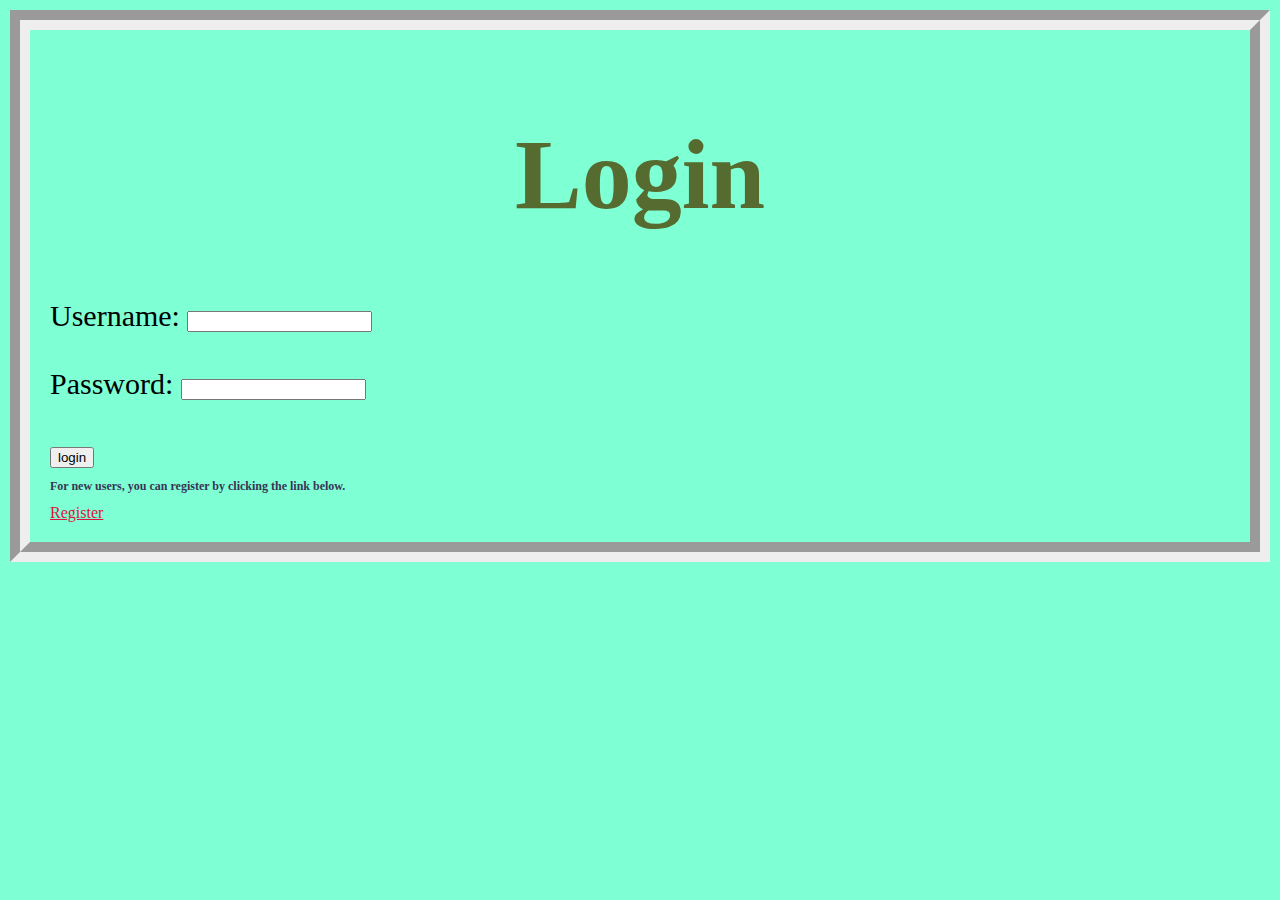
<file: index.html>
<!DOCTYPE html>
<html lang="en">
<head>
    <meta charset="UTF-8">
    <meta http-equiv="X-UA-Compatible" content="IE=edge">
    <meta name="viewport" content="width=device-width, initial-scale=1.0">
    <title>Login and Registration Form</title>
    <link rel="stylesheet" href="stylesheet.css">
</head>
<body>
    <h1>Login</h1>
    <form>
        <label for="Username">Username:</label>
        <input type="text" name="username"><br><br>

        <label for="pword">Password:</label>
        <input type="password"  name="pword"><br><br>

        <input type="button" value="login">
    </form>
  <h2> For new users, you can register by clicking the link below.</h2>
 <a href="index2.html" target="_blank"> Register</a>
 <script src="index.js"></script>
</body>
</html>
</file>
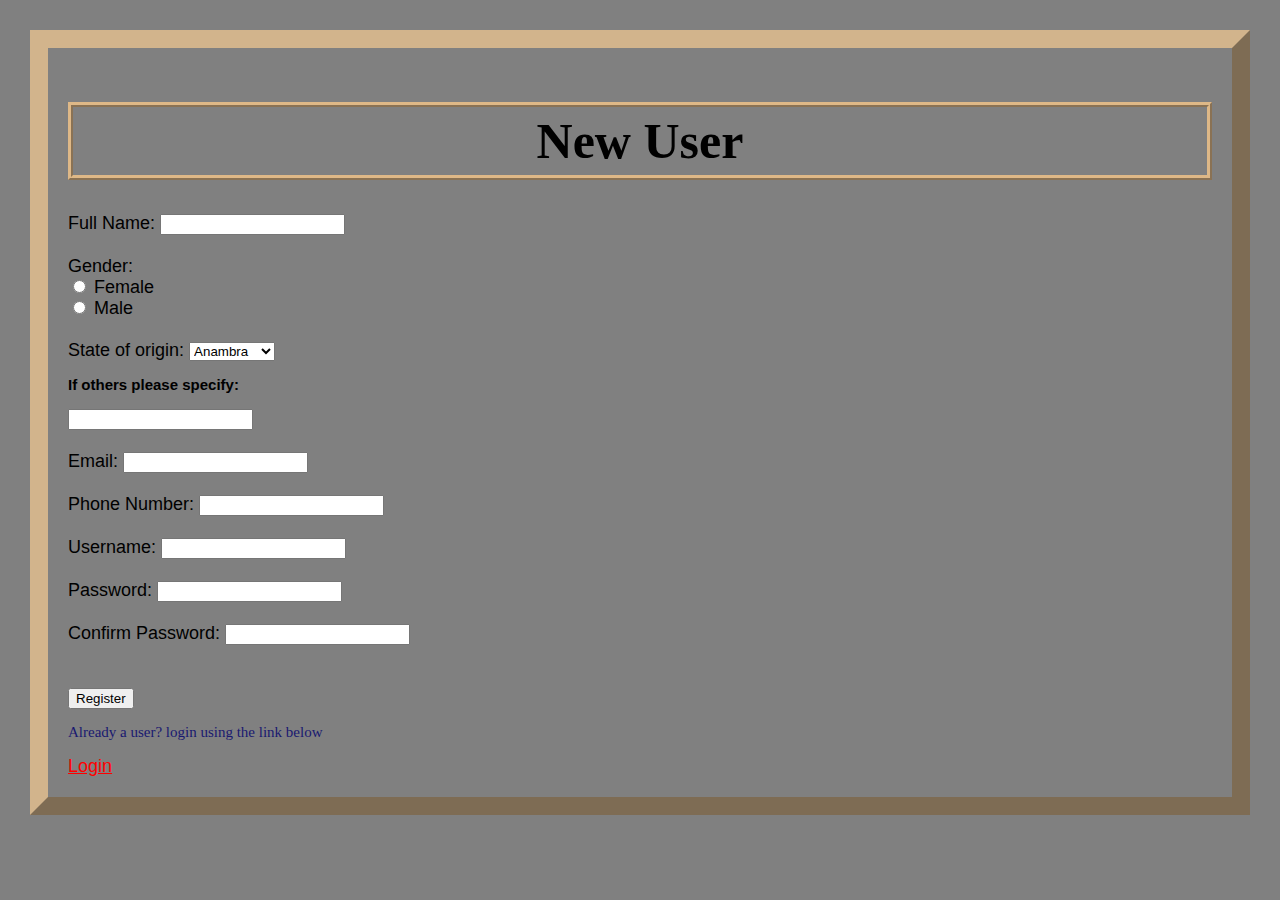
<file: index2.html>
<!DOCTYPE html>
<html lang="en">
<head>
    <meta charset="UTF-8">
    <meta http-equiv="X-UA-Compatible" content="IE=edge">
    <meta name="viewport" content="width=device-width, initial-scale=1.0">
    <title>Registration Form</title>
    <link rel="stylesheet" href="style2.css">
</head>
<body>
    <h1>New User</h1>
 <form>
    <label for="fullname">Full Name:</label>
    <input type="text" name="fullname" required><br><br>

    <label for="gender">Gender:</label><br>
    <input type="radio" name="gender" value="female"> Female<br>
    <input type="radio" name="gender" value="male"> Male<br><br>

    <label for="stateoforigin">State of origin:</label>
    <select name="stateoforigin">
        <option value="select">Anambra</option>
        <option value="abia">Abia</option>
        <option value="rivers">Rivers</option>
        <option value="fctabuja">FCT Abuja</option>
        <option value="enugu">Enugu</option>
        <option value="others">Others</option>
    </select>

    <h3>If others please specify:</h3>
    <input type="text"><br><br>

    <labe6543l for="email">Email:</label>
    <input type="email" name="email" required><br><br>

    <label for="phonenumber">Phone Number:</label>
    <input type="tel" name="phonenumber"><br><br>
    
    <label for="username">Username:</label>
    <input type="text" name="username" required><br><br>

     <label for="pword">Password:</label>
    <input type="password" name="pword" required><br><br>

    <label for="pword">Confirm Password:</label>
    <input type="password" name="pword" required><br><br><br>

    <input type="button" value="Register">


 </form>   
 <p>Already a user? login using the link below</p>
 <a href="index.html" target="_blank">Login</a>
</body>
</html>
</file>
<file: stylesheet.css>
body{
    background-color: aquamarine;
    border-style: groove;
    border-width: 20px;
    margin: 10px;
    padding: 20px;
}
form{
    font-size: 30px;
}


h1{
    color: darkolivegreen;
    font-size: 100px;
    text-align: center;
}
h2{
    color: rgb(55, 53, 85);
    font-size: 12px;
    font-family: Cambria, Cochin, Georgia, Times, 'Times New Roman', serif;
}
a{
    color: crimson;
}
</file>
<file: style2.css>
body{
    background-color: gray;
    margin: 30px;
    border: 18px outset tan;
    padding:20px ;
}
h1{
    color: rgb(0, 0, 0);
    font-size: 50px;
    text-align: center;
    border: ridge 5px burlywood;
    padding: 5px;
}
form{
    font-size:18px;
    font-family: Arial, Helvetica, sans-serif;
    color: black;
}
p{
    font-size: 15px;
    font-family: Cambria, Cochin, Georgia, Times, 'Times New Roman', serif;
    color: midnightblue;
}
a{
    color: red;
}
h3{
    font-size: 15px;
    font-family: Arial, Helvetica, sans-serif;
}
</file>
